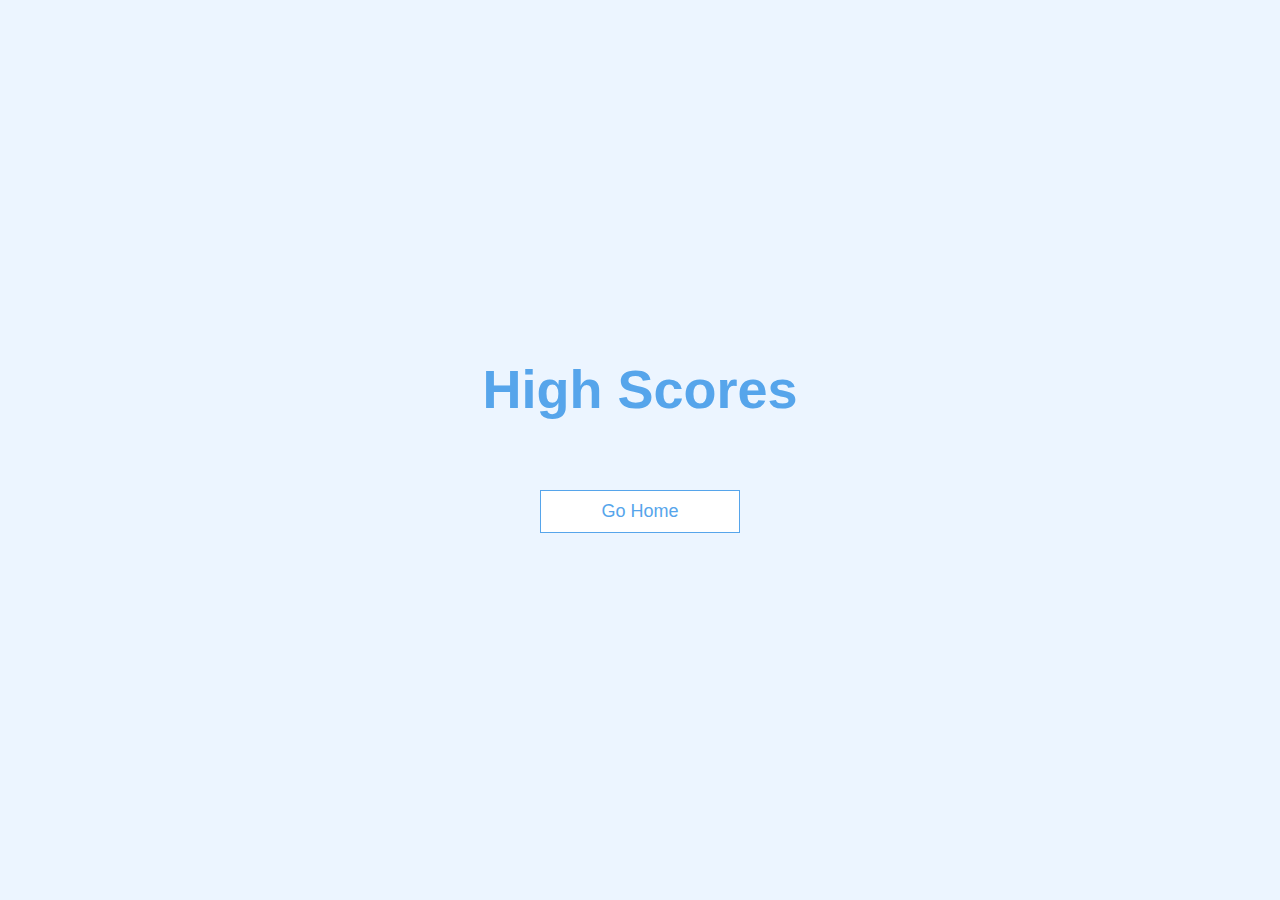
<file: highScores.html>
<!DOCTYPE html>
<html lang="en">
  <head>
    <meta charset="UTF-8" />
    <meta http-equiv="X-UA-Compatible" content="IE=edge" />
    <meta name="viewport" content="width=device-width, initial-scale=1.0" />
    <link rel="icon" href="favicon.ico?v=2" />
    <link rel="stylesheet" href="./css/game.css" />
    <title>High Scores</title>
  </head>
  <body>
    <div class="container">
      <div id="highScores" class="flex-center flex-column">
        <h1 id="finalScore">High Scores</h1>
        <ul id="highScoresList"></ul>
        <a class="btn" href="main.html">Go Home</a>
      </div>
    </div>

    <script src="./js/highScores.js"></script>
  </body>
</html>
</file>
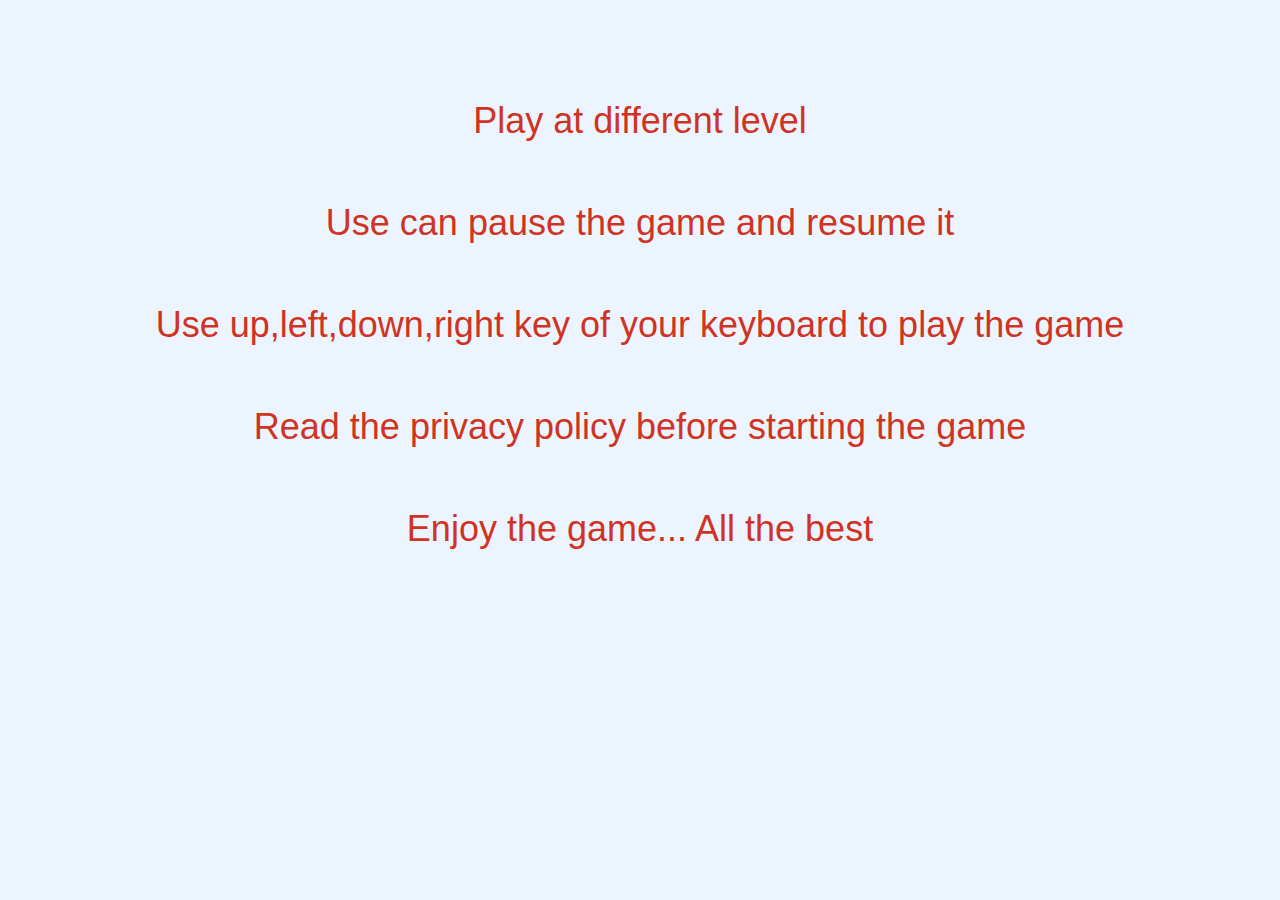
<file: instructions.html>
<!DOCTYPE html>
<html lang="en">
  <head>
    <meta charset="UTF-8" />
    <meta http-equiv="X-UA-Compatible" content="IE=edge" />
    <meta name="viewport" content="width=device-width, initial-scale=1.0" />
    <link rel="icon" href="favicon.ico?v=2" />
    <link rel="stylesheet" href="./css/game.css" />
    <title>Instruction</title>
  </head>
  <body>
    <div class="instr-container">
      <ul>
        <li>Play at different level</li>
        <li>Use can pause the game and resume it</li>
        <li>Use up,left,down,right key of your keyboard to play the game</li>
        <li>Read the privacy policy before starting the game</li>
        <li>Enjoy the game... All the best</li>
      </ul>
    </div>
  </body>
</html>
</file>
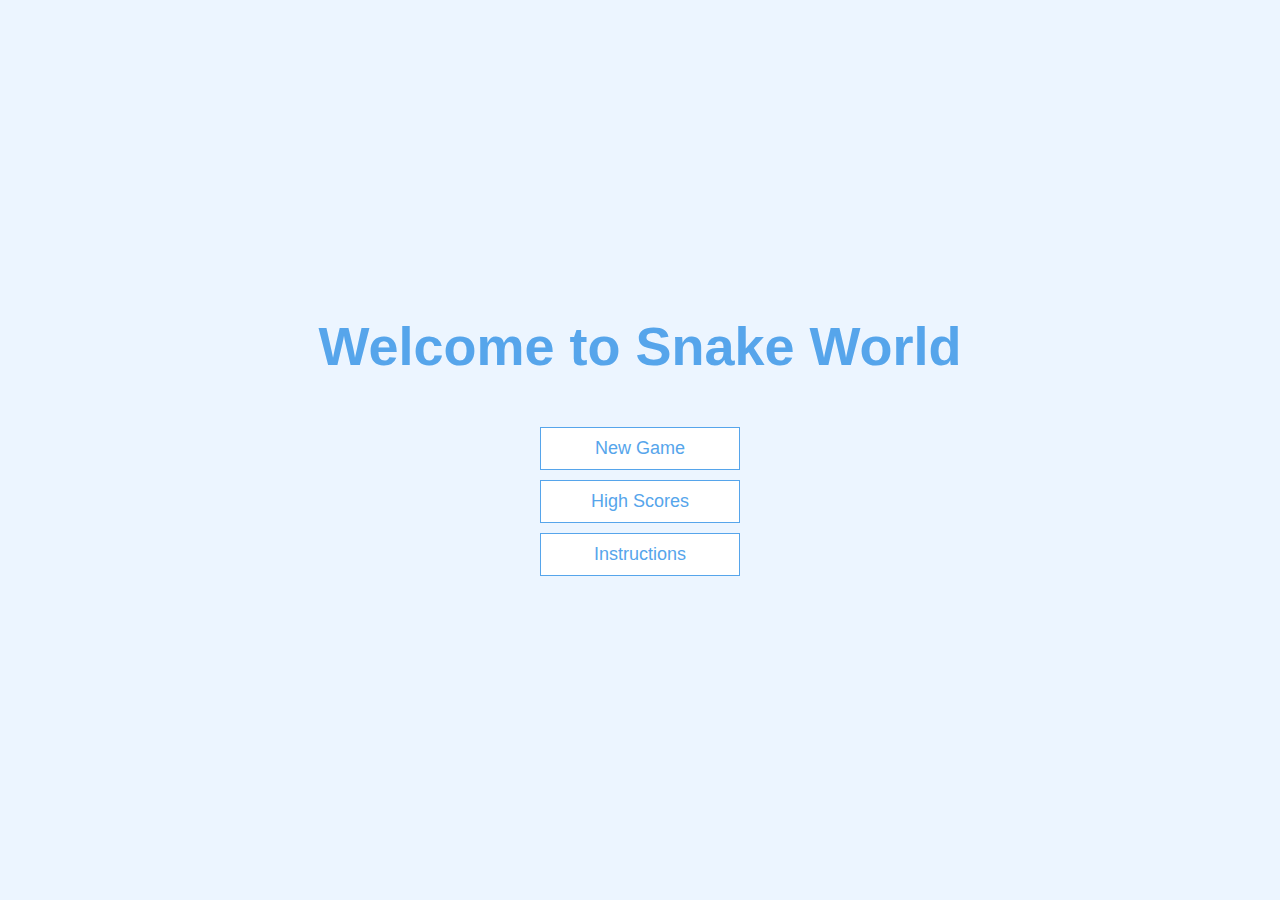
<file: main.html>
<!DOCTYPE html>
<html lang="en">
  <head>
    <meta charset="UTF-8" />
    <meta http-equiv="X-UA-Compatible" content="IE=edge" />
    <meta name="viewport" content="width=device-width, initial-scale=1.0" />
    <link rel="icon" href="favicon.ico?v=2" />
    <link rel="stylesheet" href="./css/game.css" />
    <title>Home</title>
  </head>
  <body>
    <div class="container">
      <div id="home" class="flex-center flex-column">
        <h1>Welcome to Snake World</h1>
        <a class="btn" href="index.html">New Game</a>
        <a class="btn" href="highScores.html">High Scores</a>
        <a class="btn" href="instructions.html">Instructions</a>
      </div>
    </div>
  </body>
</html>
</file>
<file: css/game.css>
:root {
    background-color: #ecf5ff;
    font-size: 62.5%;

}
*{
    box-sizing: border-box;
    font-family: Arial, Helvetica, sans-serif;
    padding: 0;
    margin: 0;
    color: #333; 
}

    

h1{
    margin-bottom: 1rem;
    font-size: 5.4rem;
    color: #56a5eb;
    margin-bottom: 5rem;
}
h1 > span{
    font-size: 2.4rem;
    font-weight: 500;

}
.container{
    width: 100vw;
    height: 100vh;
    display: flex;
    justify-content: center;
    align-items: center;
    max-width: 80 rem;
    margin: 0 auto;
    padding : 2rem;
}
.container > *{
    width: 100%;
}
.flex-column{
    display: flex;
    flex-direction: column;
}
.flex-center{
    justify-content: center;
    align-items: center;
}
.justify-center{
    justify-content: center;
}
.text-center{
    text-align: center;
}
.hidden{
    display: none;
}
/* Button */
.btn{
    font-size: 1.8rem;
    padding: 1rem 0;
    width: 20rem;
    text-align: center;
    border: 0.1rem solid #56a5eb;
    margin-bottom: 1rem;
    text-decoration: none;
    color: #56a5eb;
    background-color: white;

}
.btn:hover{
    cursor: pointer;
    box-shadow: 0 0.4rem 1.4rem 0 rgba(86,185,235,0.5);
    transform: translate(-0.1rem);
    transition: transform 150ms;
}
.btn[disabled]:hover{
    cursor: not-allowed;
    box-shadow: none;
    transform: none;

}
.instr-container{
    width: 100%;
    padding: 20px;
    text-align: center;
}



.instr-container ul{
    font-size: 36px;
    padding: 40px;
    list-style-type: none;
    
    
}
li{
    color: #d03322;
    padding: 20px;
    margin: 20px;
    
}
#highScoresList{
    list-style: none;
    padding-left: 0;
    margin-bottom: 2rem;
    font-size: 60px;
    color: green;

}
</file>
